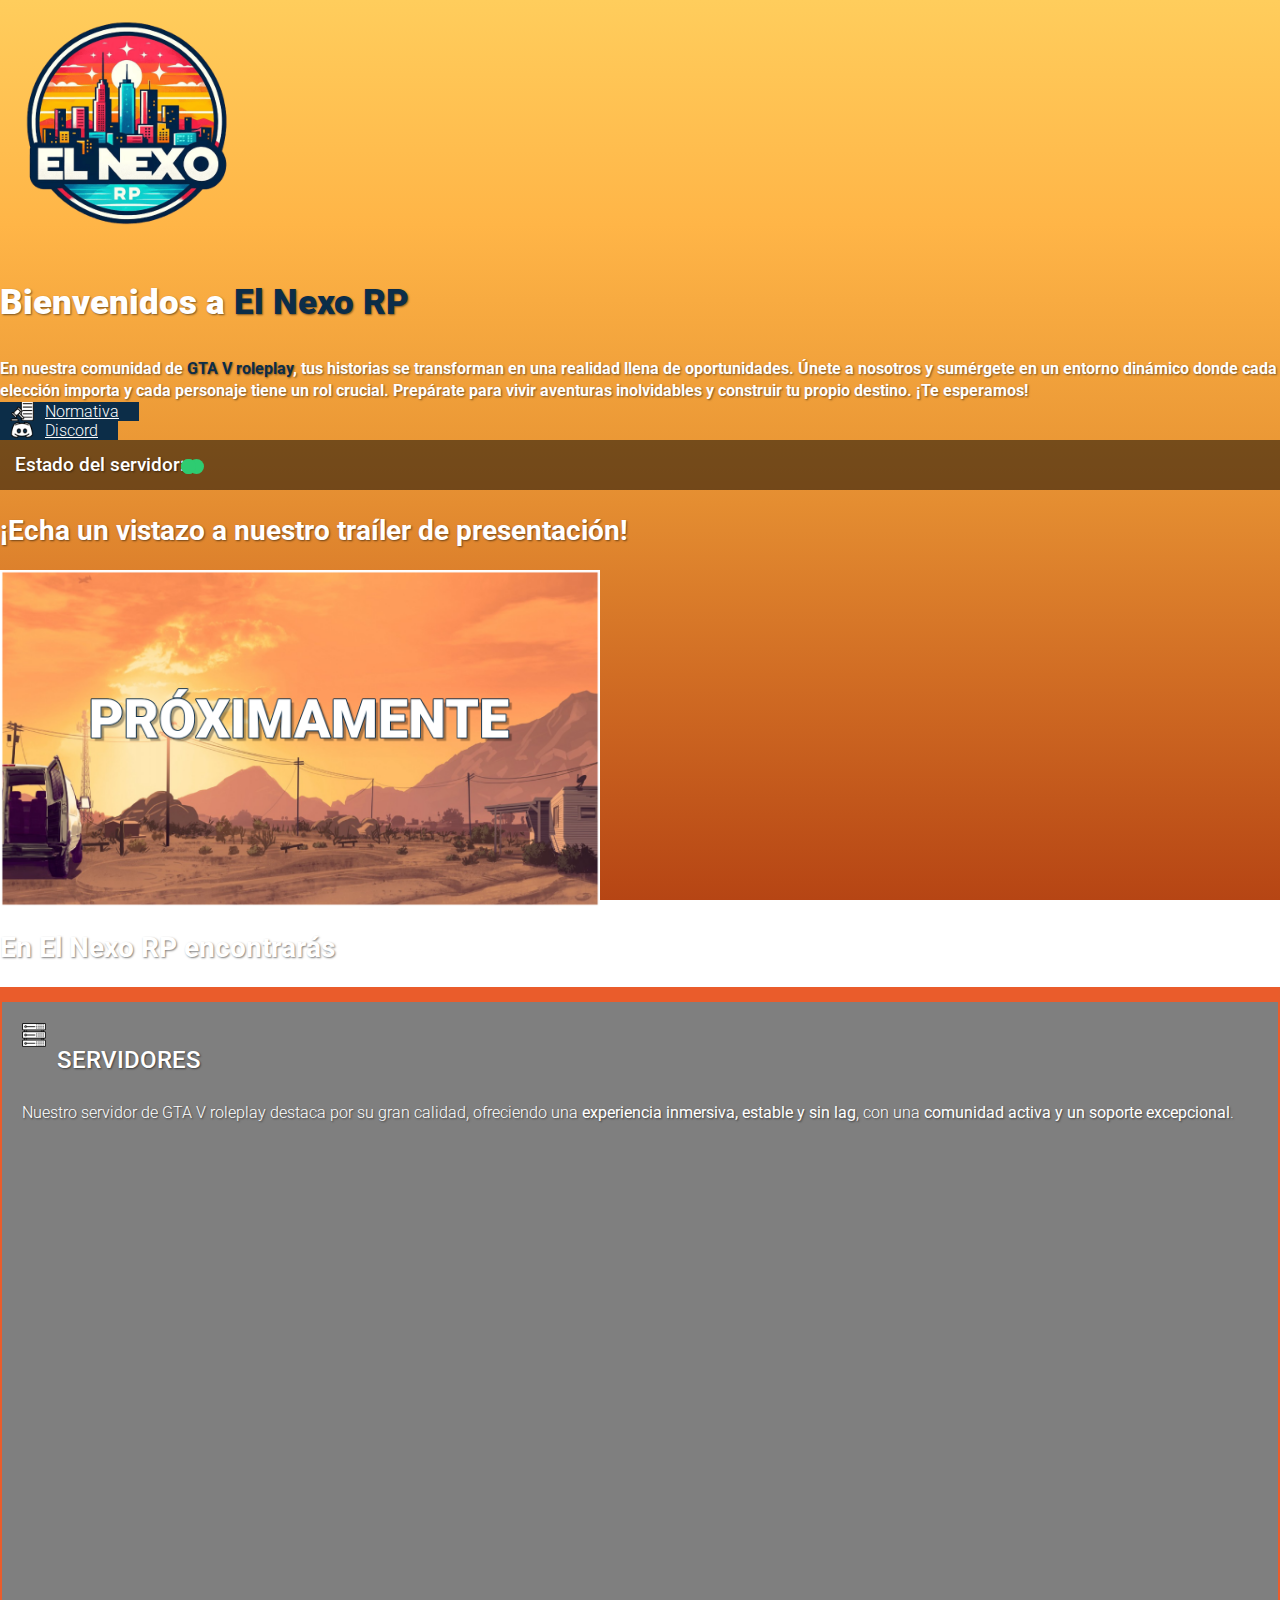
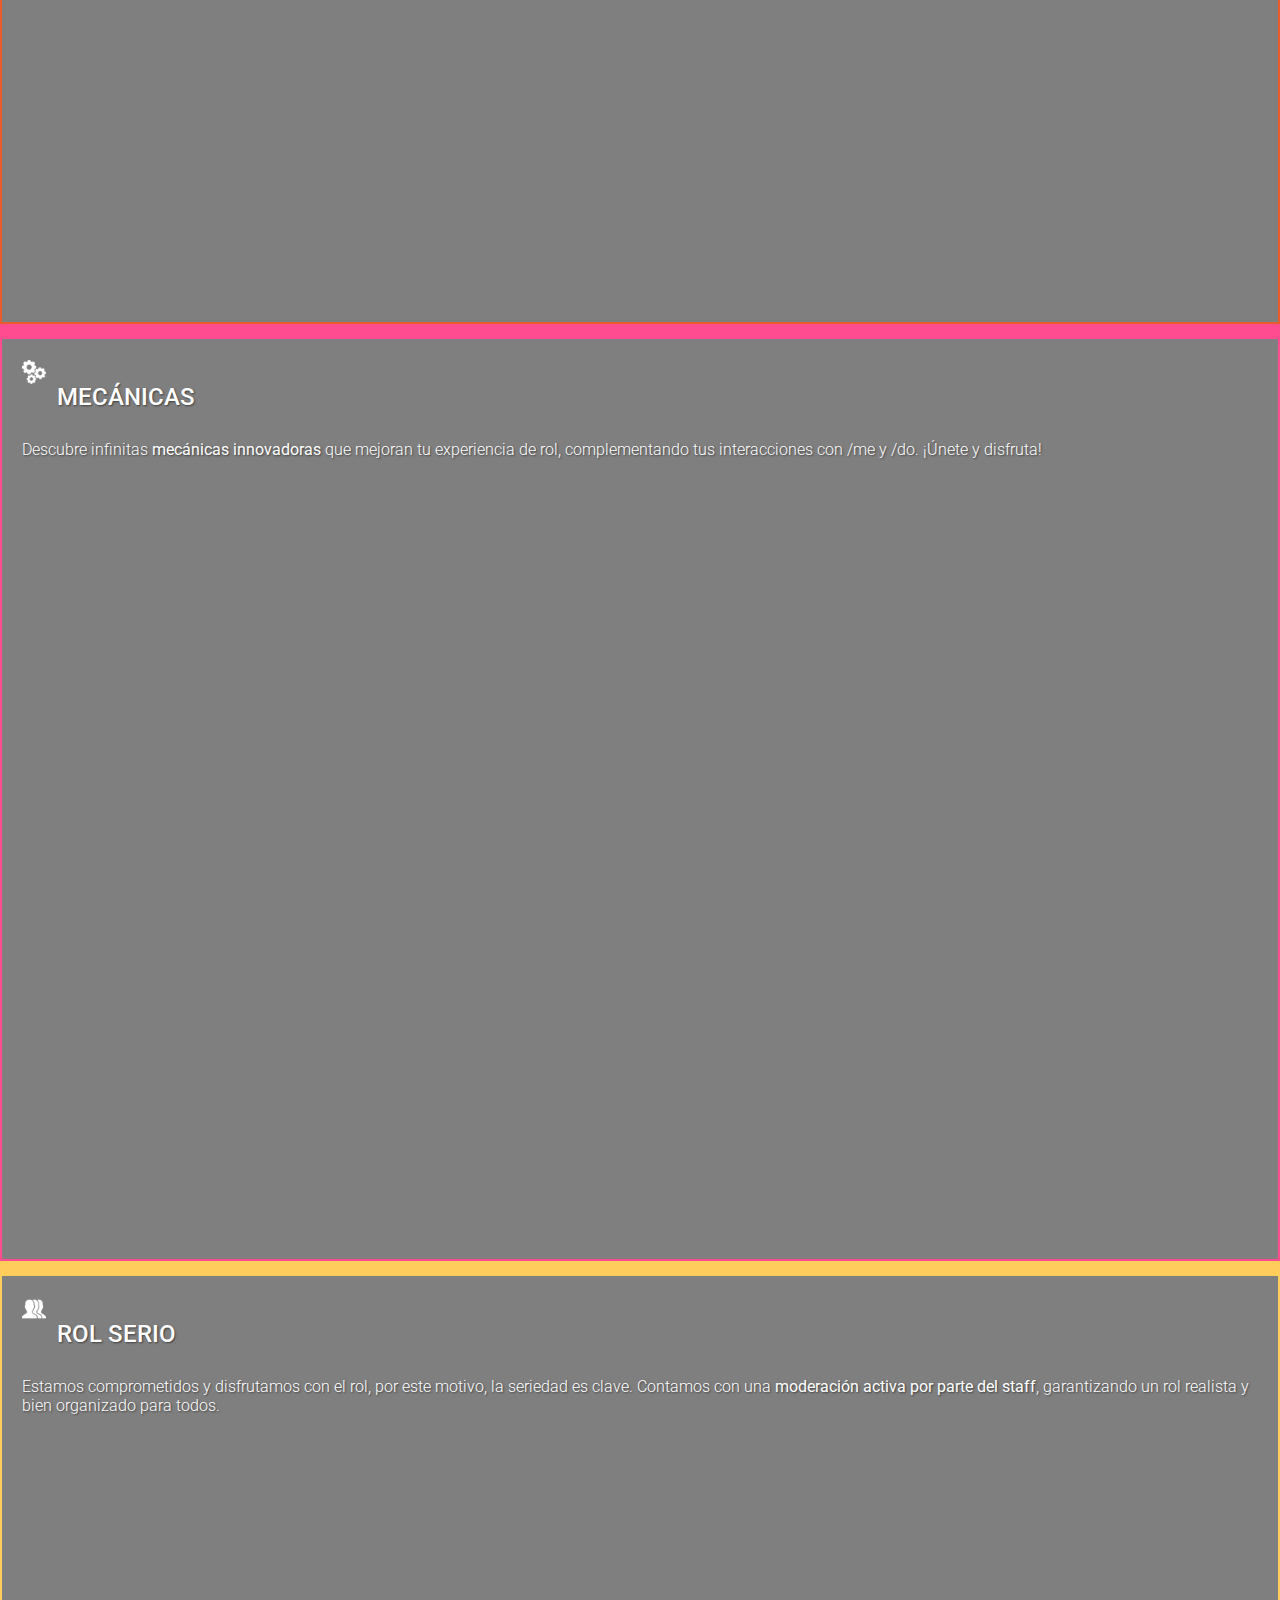
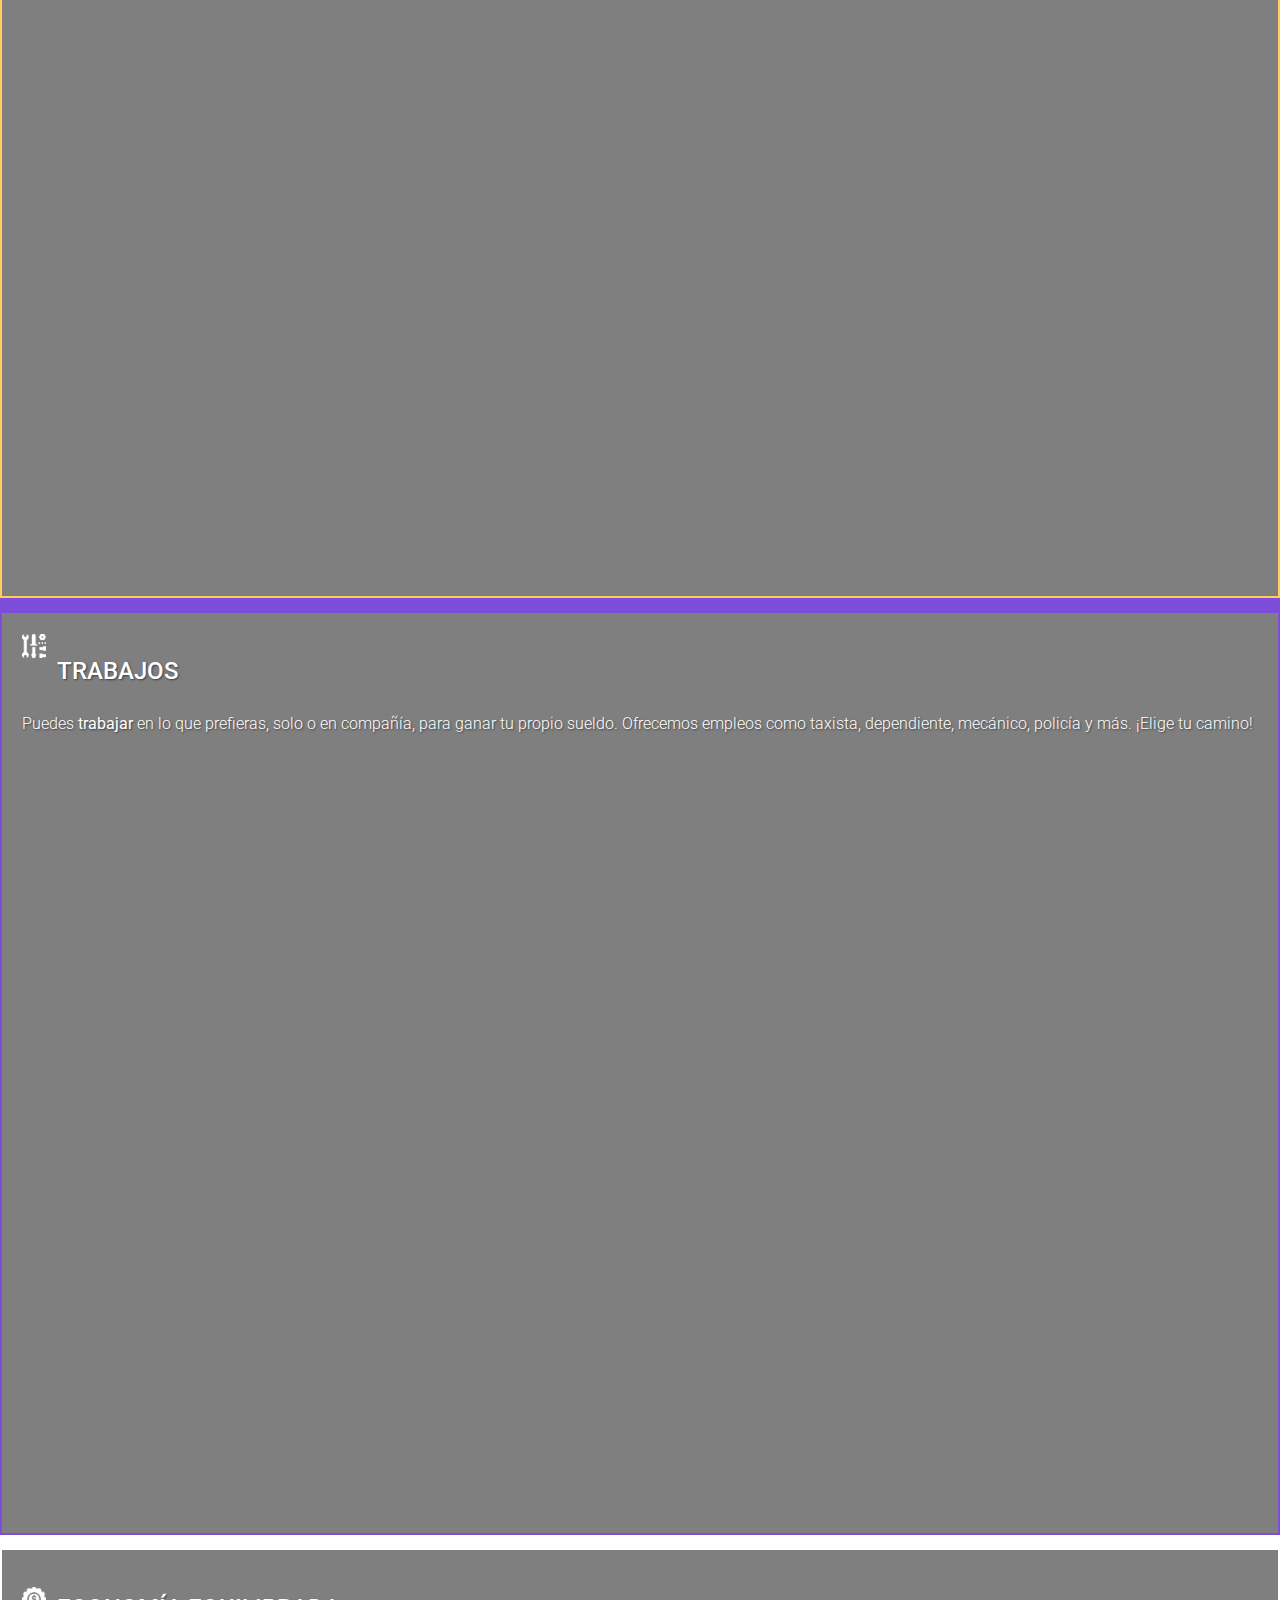
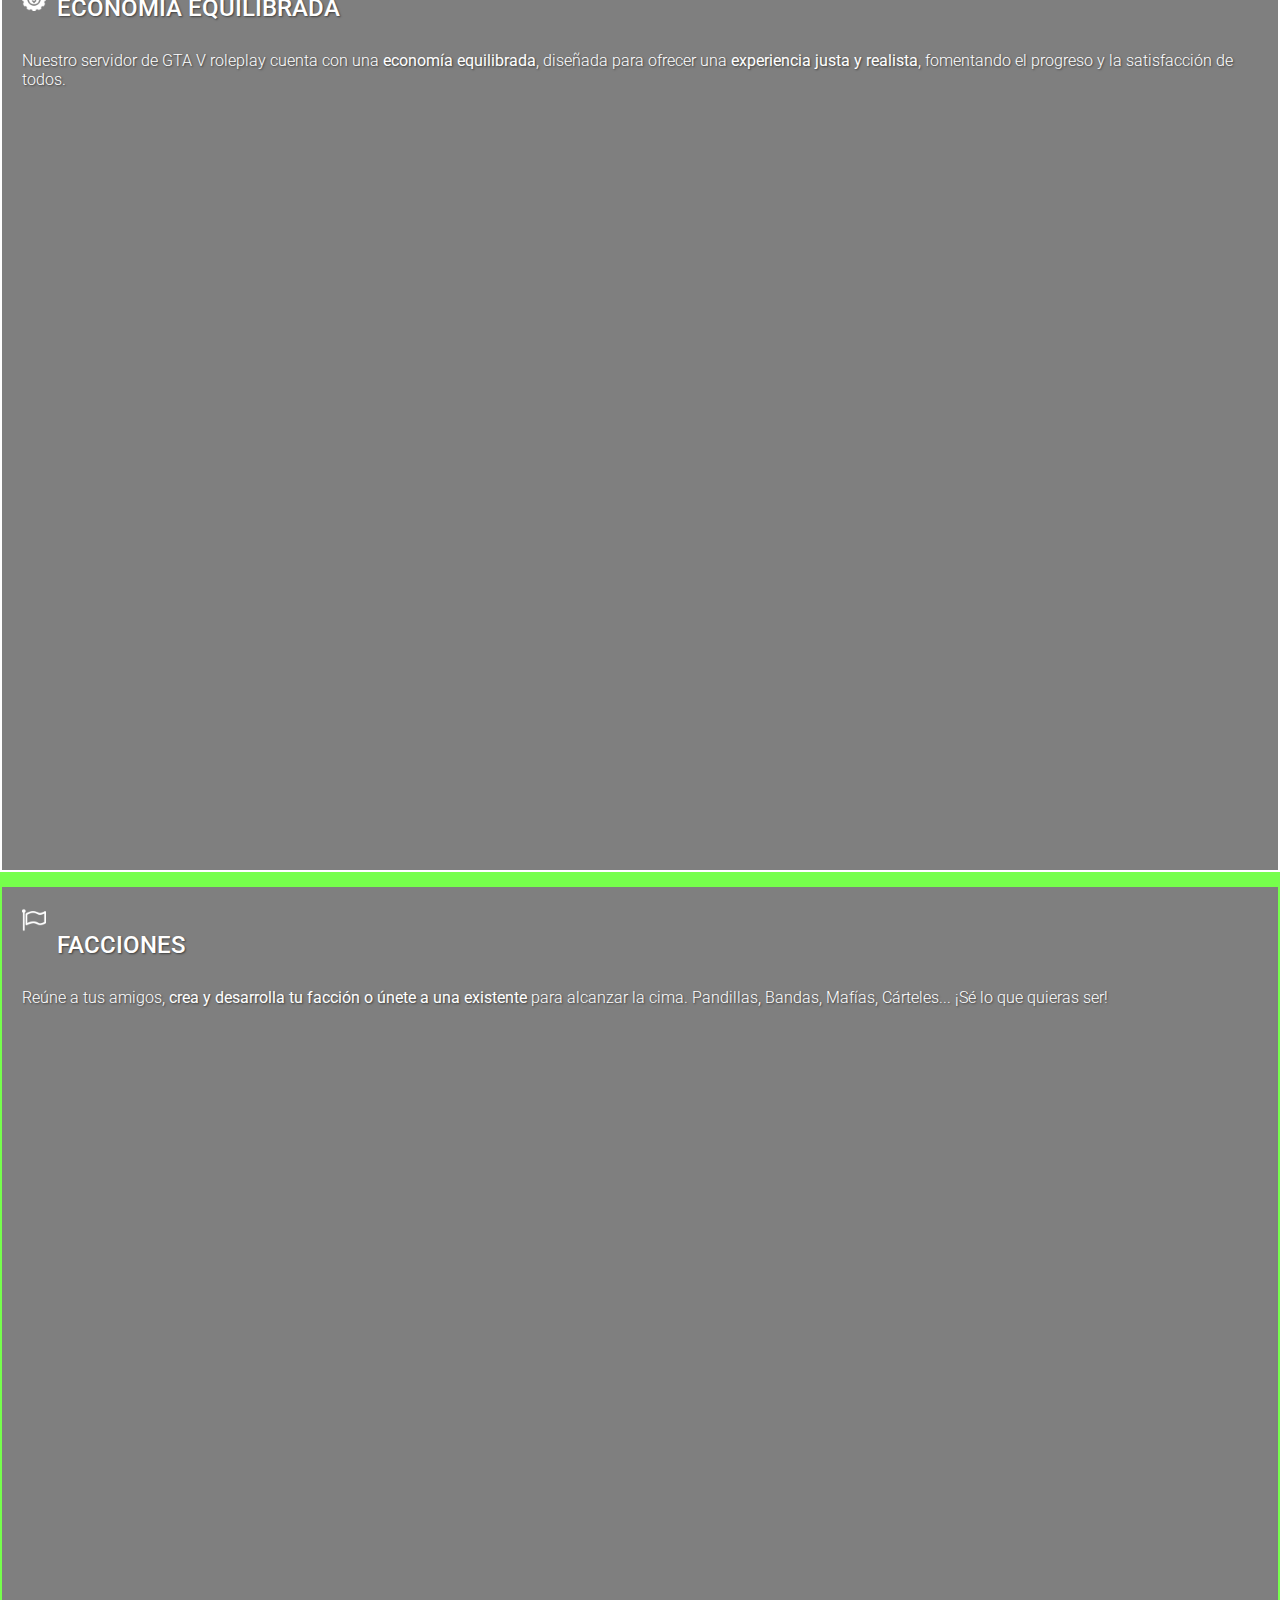
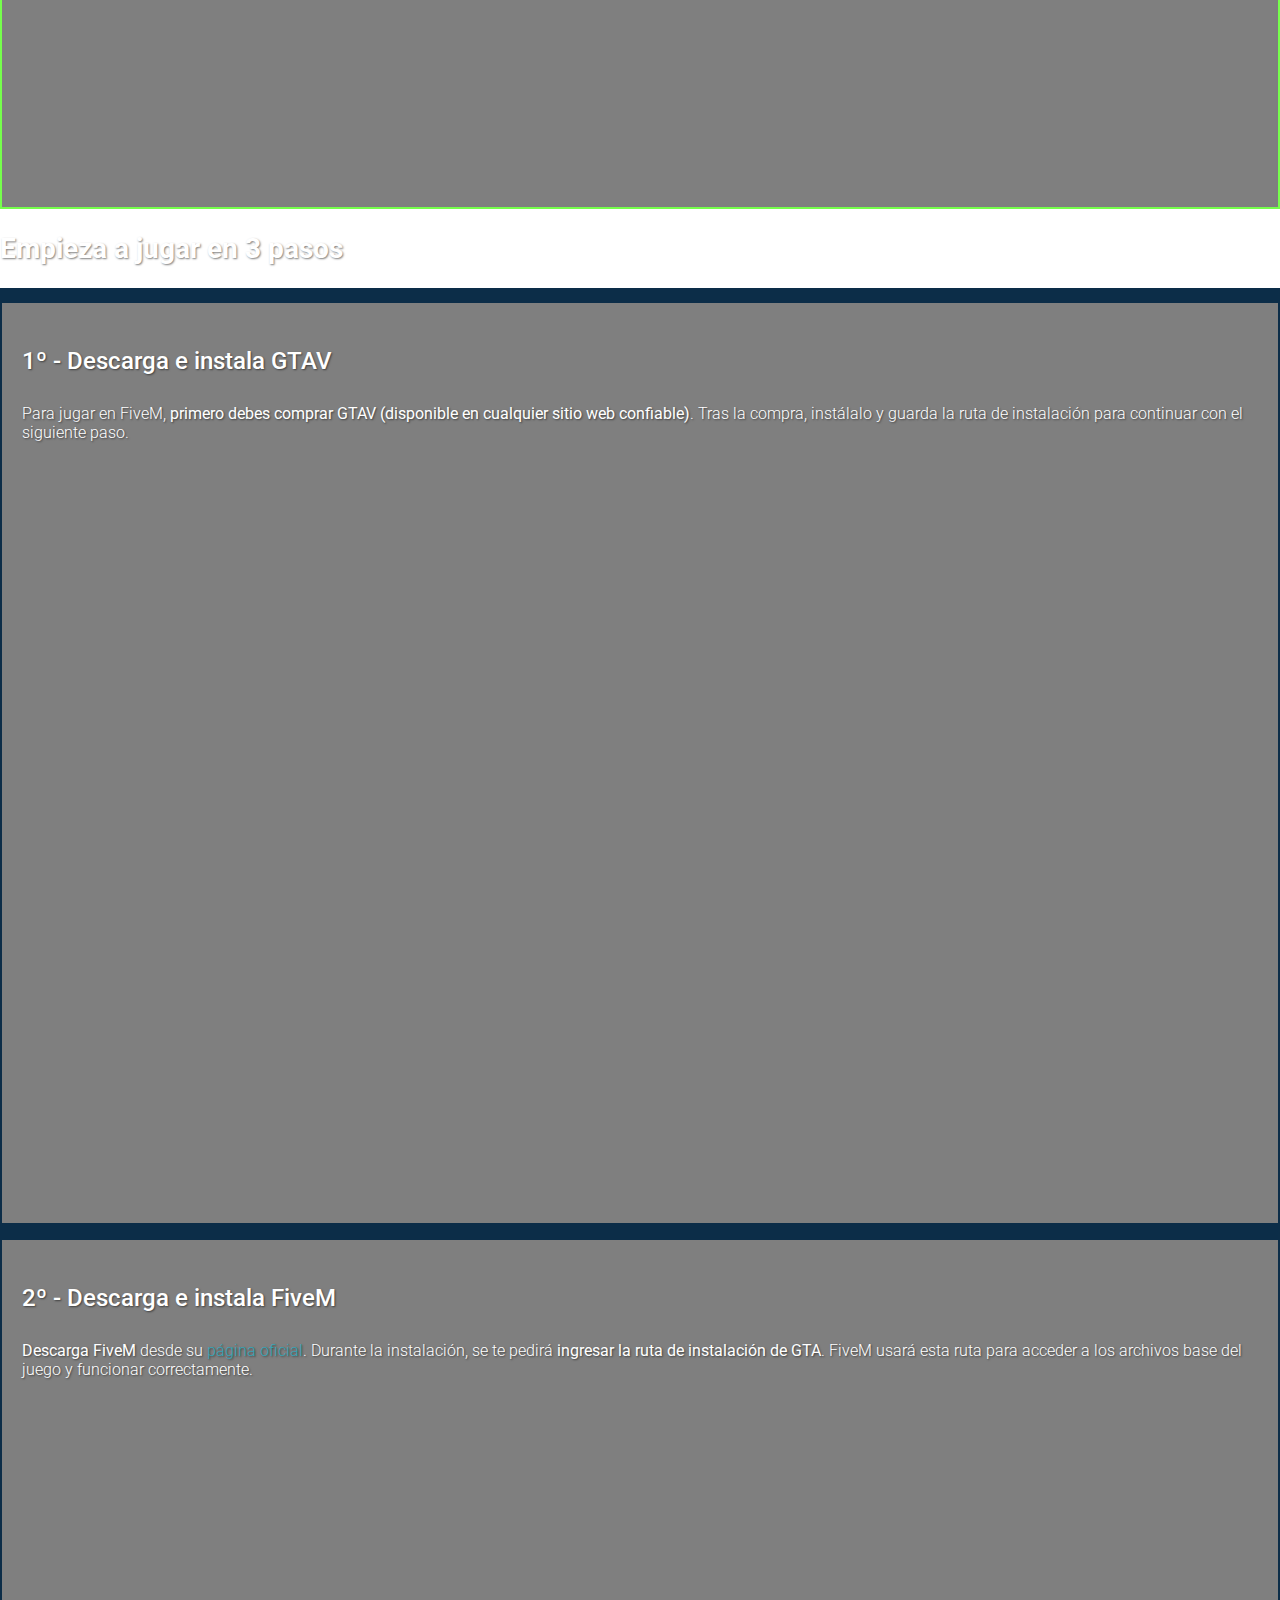
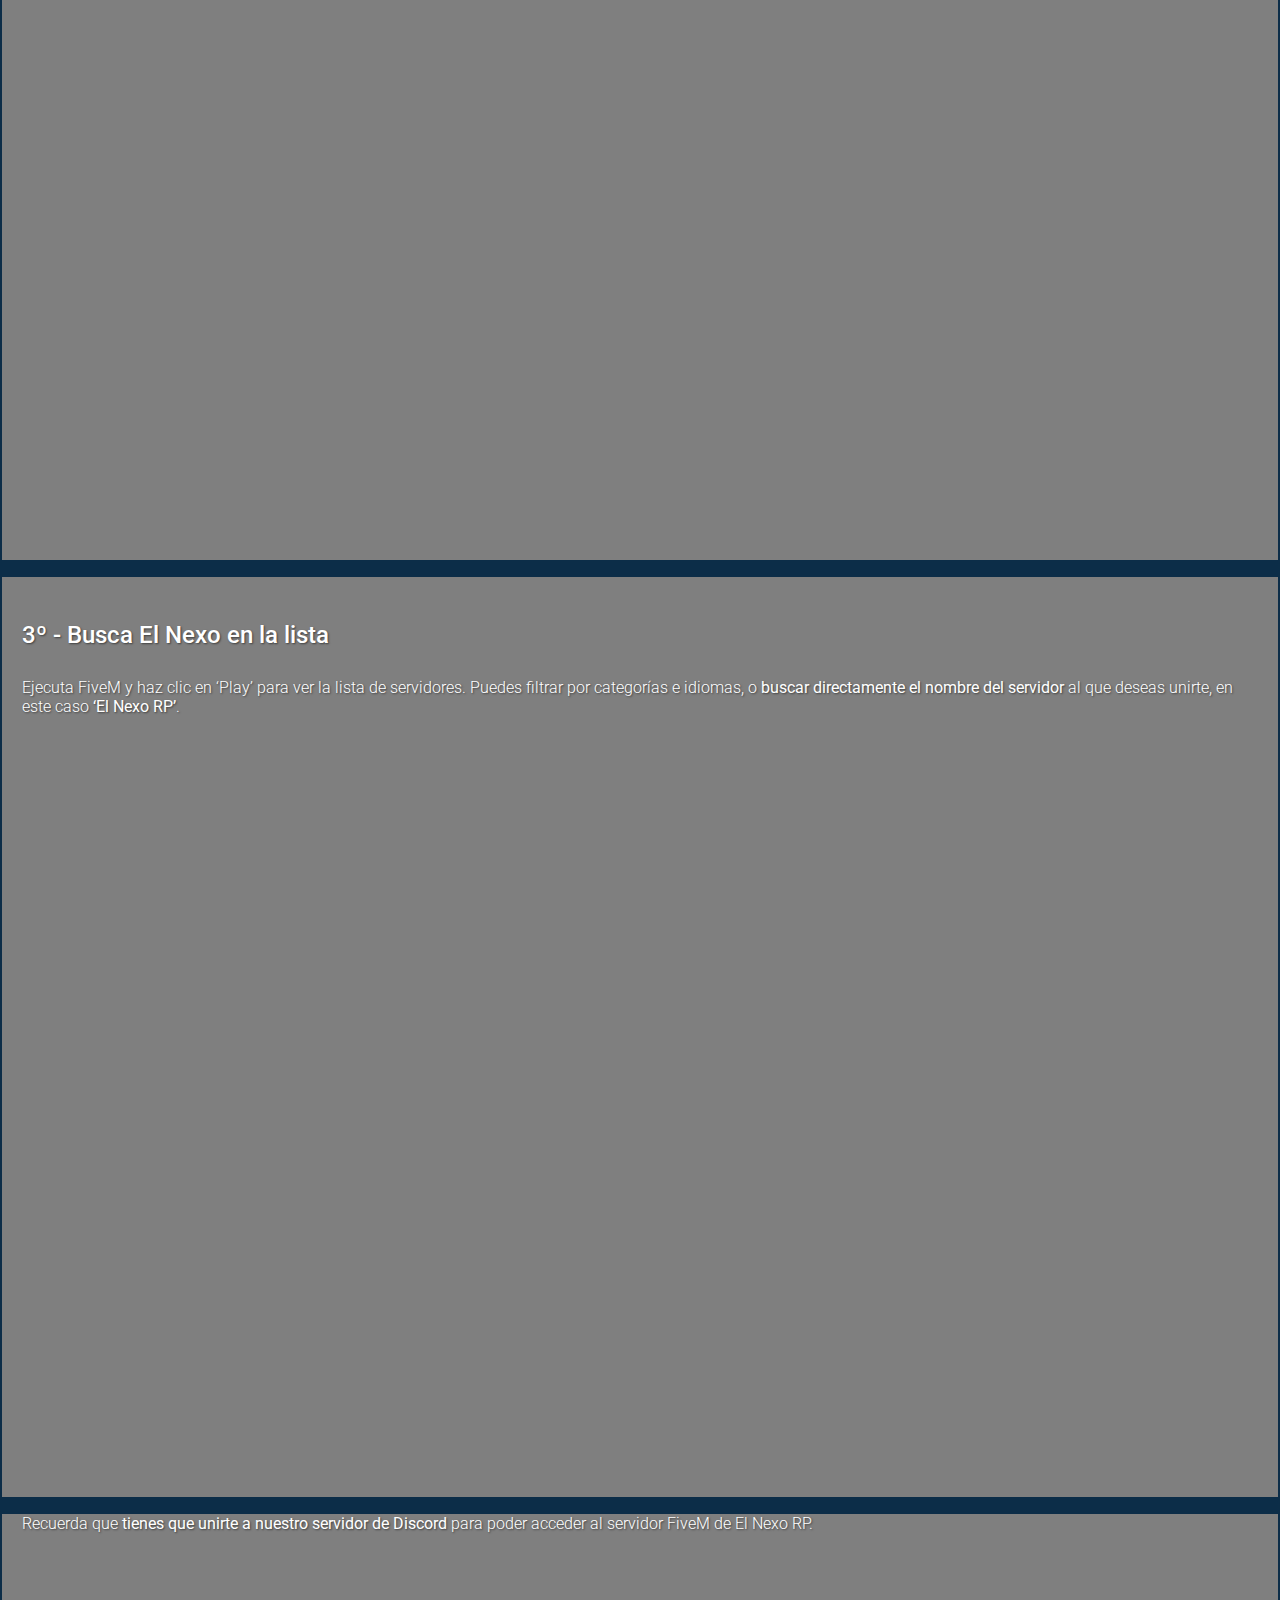
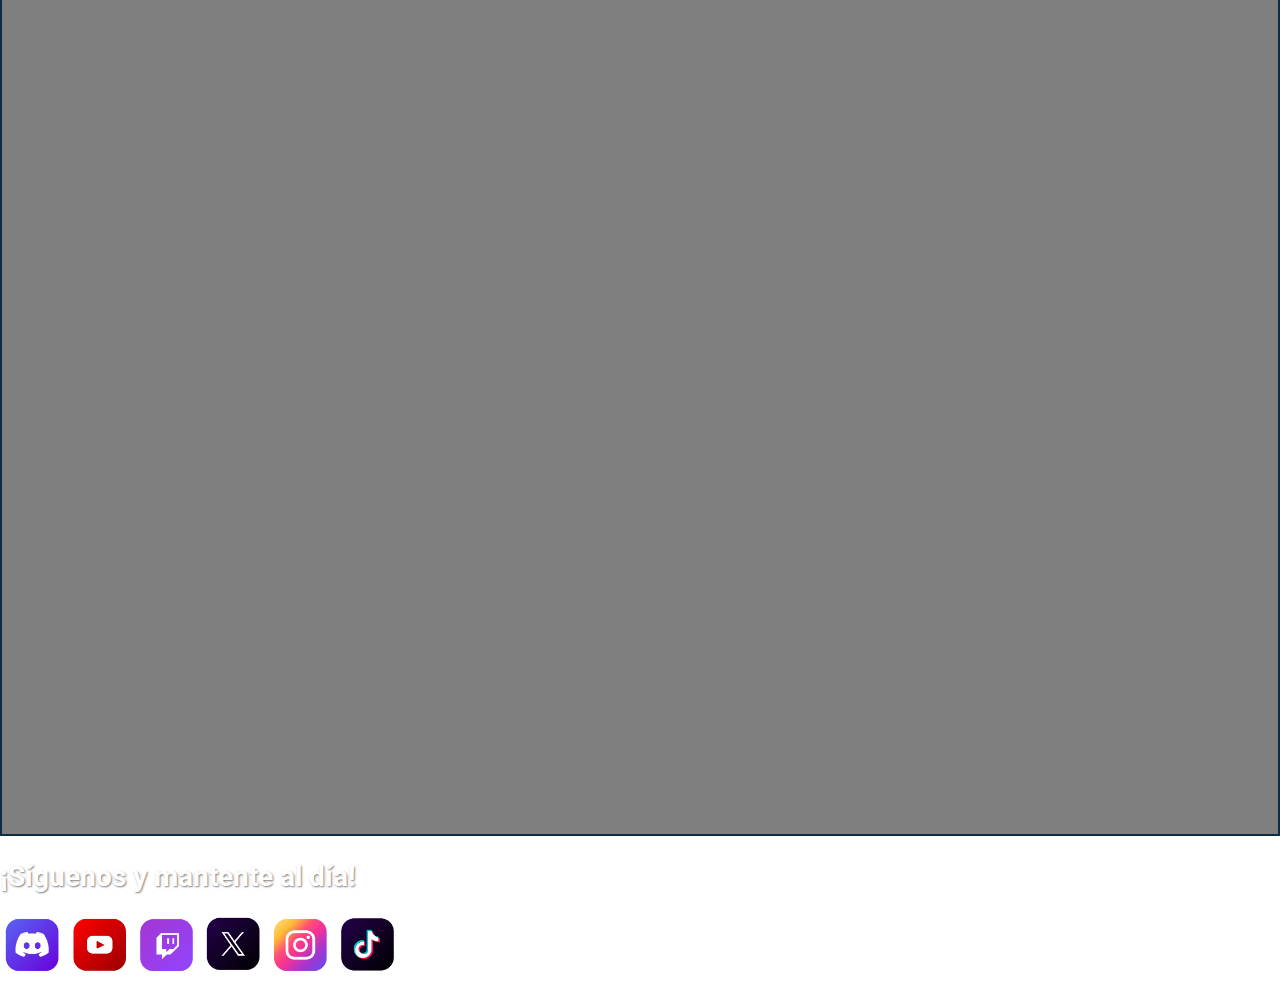
<file: index.html>
<html xmlns="http://www.w3.org/1999/xhtml" dir="ltr" lang="es">
	<head>
		<meta http-equiv="Content-Type" content="text/html; charset=UTF-8" />
		<meta name="viewport" content="width=device-width, initial-scale=1.0, maximum-scale=1.0, user-scalable=0"/>
		<meta name="description" content="Únete a Elnexorp.com, el mejor servidor de roleplay en FiveM en español. Vive experiencias únicas, crea tu propia historia y forma parte de una comunidad apasionada por el roleplay. ¡Te esperamos!">
		<link href="https://cdn.jsdelivr.net/npm/bootstrap@5.0.2/dist/css/bootstrap.min.css" rel="stylesheet" integrity="sha384-EVSTQN3/azprG1Anm3QDgpJLIm9Nao0Yz1ztcQTwFspd3yD65VohhpuuCOmLASjC" crossorigin="anonymous">
		<link rel="stylesheet" type="text/css" href="css/style.css" />
		<title>El Nexo RP | Servidor de rolplay serio en Español</title><!-- poner descripción -->
		<link rel="preconnect" href="https://fonts.googleapis.com">
		<link rel="preconnect" href="https://fonts.gstatic.com" crossorigin>
		<link href="https://fonts.googleapis.com/css2?family=Roboto:ital,wght@0,100;0,300;0,400;0,500;0,700;0,900;1,100;1,300;1,400;1,500;1,700;1,900&display=swap" rel="stylesheet">
		<script src="https://code.jquery.com/jquery-3.7.1.min.js" integrity="sha256-/JqT3SQfawRcv/BIHPThkBvs0OEvtFFmqPF/lYI/Cxo=" crossorigin="anonymous"></script>
		<script src="js/functions.js" ></script>
		<link rel="apple-touch-icon" sizes="180x180" href="img/favicon/apple-touch-icon.png">
		<link rel="icon" type="image/png" sizes="32x32" href="img/favicon/favicon-32x32.png">
		<link rel="icon" type="image/png" sizes="16x16" href="img/favicon/favicon-16x16.png">
		<link rel="manifest" href="img/favicon/site.webmanifest">
		<link rel="mask-icon" href="img/favicon/safari-pinned-tab.svg" color="#5bbad5">
		<meta name="msapplication-TileColor" content="#da532c">
	</head>
	<body>
		<div class="container">
			<div class="row header">
				<div class="col-12 col-md-6 mx-auto logo text-center">
					<img alt="El Nexo RP" src="img/logo.png" />
				</div>
			</div>
			<div class="row">
				<div class="col-12 col-md-6 mx-auto text-center">
					<h1>Bienvenidos a <span class="d-block d-md-block d-lg-inline azulOscuro name">El Nexo RP</span></h1>
				</div>
			</div>
			<div class="row mt-4">
				<div class="col-12 col-md-6 mx-auto text-center info">
					En nuestra comunidad de <span class="azulOscuro">GTA V roleplay</span>, tus historias se transforman en una realidad llena de oportunidades. Únete a nosotros y sumérgete en un entorno dinámico donde cada elección importa y cada personaje tiene un rol crucial. Prepárate para vivir aventuras inolvidables y construir tu propio destino. ¡Te esperamos!
				</div>
			</div>
			<div class="d-flex mt-4 mb-2 pt-3 justify-content-center">
				<div class="text-center acciones">
					<a class="btn accion normativa" href="http://normativa.elnexorp.com" role="button" target="_blank">Normativa</a>
				</div>
				<div class="text-center acciones ms-2">
					<a class="btn accion discord" href="https://discord.gg/5KfbNFmgQa" target="_blank" role="button">Discord</a>
				</div>
			</div>
			<div class="row mt-5">
				<div class="col-9 col-sm-6 col-md-5 col-lg-4 mx-auto">
					<div class="server server-up text-center">
						<div class="server-description align-middle">Estado del servidor:</div>
						<div  id="server-status" class="server-status ms-2 up"></div>
					</div>
				</div>
			</div>
			<div class="row mt-5">
				<div class="col-12 text-center">
					<h2>¡Echa un vistazo a nuestro traíler de presentación!</h2>
				</div>
				<div class="col-12 mt-4 text-center">
					<img src="img/cover.png" style="width: 100%; max-width: 600px;" />
				</div>
			</div>
			<div class="row mt-5 text-center">
				<div class="col-12 text-center">
					<h2>En El Nexo RP encontrarás</h2>
				</div>
				<div class="col-12 mt-4">
					<div class="row row-cols-2 row-cols-lg-5 gx-2">
						<div class="col-12 col-md-6 mx-auto mb-2 pb-2">
							<div class="wrapper tarjeta border-red-orange">
								<div class="titulo servidor"><h3>SERVIDORES</h3></div>
								<div>Nuestro servidor de GTA V roleplay destaca por su gran calidad, ofreciendo una <strong>experiencia inmersiva, estable y sin lag</strong>, con una <strong>comunidad activa y un soporte excepcional</strong>.</div>
							</div>
						</div>
						<div class="col-12 col-md-6 mx-auto mb-2 pb-2">
							<div class="wrapper tarjeta border-pink">
								<div class="titulo mecanicas"><h3>MECÁNICAS</h3></div>
								<div>Descubre infinitas <strong>mecánicas innovadoras</strong> que mejoran tu experiencia de rol, complementando tus interacciones con /me y /do. ¡Únete y disfruta!</div>
							</div>
						</div>

						<div class="col-12 col-md-6 mx-auto mb-2 pb-2">
							<div class="wrapper tarjeta border-yellow">
								<div class="titulo rol"><h3>ROL SERIO</h3></div>
								<div>Estamos comprometidos y disfrutamos con el rol, por este motivo, la seriedad es clave. Contamos con una <strong>moderación activa por parte del staff</strong>, garantizando un rol realista y bien organizado para todos.</div>
							</div>
						</div>
						<div class="col-12 col-md-6 mx-auto mb-2 pb-2">
							<div class="wrapper tarjeta border-violet">
								<div class="titulo trabajos"><h3>TRABAJOS</h3></div>
								<div>Puedes <strong>trabajar</strong> en lo que prefieras, solo o en compañía, para ganar tu propio sueldo. Ofrecemos empleos como taxista, dependiente, mecánico, policía y más. ¡Elige tu camino!</div>
							</div>
						</div>
						<div class="col-12 col-md-6 mx-auto mb-2 pb-2">
							<div class="wrapper tarjeta border-white">
								<div class="titulo economia"><h3>ECONOMÍA EQUILIBRADA</h3></div>	
								<div>Nuestro servidor de GTA V roleplay cuenta con una <strong>economía equilibrada</strong>, diseñada para ofrecer una <strong>experiencia justa y realista</strong>, fomentando el progreso y la satisfacción de todos.</div>
							</div>
						</div>
						<div class="col-12 col-md-6 mx-auto mb-2 pb-2">
							<div class="wrapper tarjeta border-light-green">
								<div class="titulo facciones"><h3>FACCIONES</h3></div>
								<div>Reúne a tus amigos, <strong>crea y desarrolla tu facción o únete a una existente</strong> para alcanzar la cima. Pandillas, Bandas, Mafías, Cárteles... ¡Sé lo que quieras ser!</div>
							</div>
						</div>
					</div>		
				</div>	
			</div>
			<div class="row mt-5 text-center">
				<div class="col-12 text-center">
					<h2>Empieza a jugar en 3 pasos</h2>
				</div>
				<div class="col-12 mt-4">
					<div class="row row-cols-1 row-cols-md-3 gx-2">
						<div class="col-12 col-lg-4 mx-auto mb-2 pb-2">
							<div class="wrapper tarjeta border-dark-blue">
								<div class="titulo"><h3>1º - Descarga e instala GTAV</h3></div>
								<div>Para jugar en FiveM, <strong>primero debes comprar GTAV (disponible en cualquier sitio web confiable)</strong>. Tras la compra, instálalo y guarda la ruta de instalación para continuar con el siguiente paso.</div>
							</div>
						</div>
						<div class="col-12 col-lg-4 mx-auto mb-2 pb-2">
							<div class="wrapper tarjeta border-dark-blue">
								<div class="titulo"><h3>2º - Descarga e instala FiveM</h3></div>
								<div><strong>Descarga FiveM</strong> desde su <a href="https://fivem.net/">página oficial</a>. Durante la instalación, se te pedirá <strong>ingresar la ruta de instalación de GTA</strong>. FiveM usará esta ruta para acceder a los archivos base del juego y funcionar correctamente.</div>
							</div>
						</div>
						<div class="col-12 col-lg-4 mx-auto mb-2 pb-2">
							<div class="wrapper tarjeta border-dark-blue">
								<div class="titulo"><h3>3º - Busca El Nexo en la lista</h3></div>
								<div>Ejecuta FiveM y haz clic en ‘Play’ para ver la lista de servidores. Puedes filtrar por categorías e idiomas, o <strong>buscar directamente el nombre del servidor</strong> al que deseas unirte, en este caso <strong>‘El Nexo RP’</strong>.</div>
							</div>
						</div>
						<div class="col-12 col-md-12 mx-auto mb-2 pb-3">
							<div class="wrapper tarjeta border-dark-blue pt-3 text-center">Recuerda que <strong>tienes que unirte a nuestro servidor de Discord</strong> para poder acceder al servidor FiveM de El Nexo RP.</div>
						</div>
					</div>
										
				</div>	
			</div>	
			<div class="row mt-5 text-center">
				<div class="col-12 text-center">
					<h2>¡Síguenos y mantente al día!</h2>
				</div>
				<div class="col-12 mt-4 social">
					<div class="wrapper">
						<a href="#"><img src="img/icons/discord.png" alt="Discord" title="Síguenos en Discord" /></a>
						<a class="d-none" href="#"><img src="img/icons/youtube.png" alt="Youtube" title="Síguenos en Youtube" /></a>
						<a class="d-none" href="#"><img src="img/icons/twitch.png" alt="Twitch"title="Síguenos en Twitch" /></a>
						<a href="https://x.com/elnexo_rp"><img src="img/icons/twitter.png" alt="Twitter" title="Síguenos en Twitter" /></a>
						<a class="d-none" href="#"><img src="img/icons/instagram.png" alt="Instagram" title="Síguenos en Instagram" /></a>
						<a class="d-none"href="#"><img src="img/icons/tiktok.png" alt="TikTOk" title="Síguenos en TikTOk" /></a>
					</div>	
				</div>	
			</div>
			<div class="row mt-5 pb-2 text-center">
				<div class="col-12 copy">
					&copy; 2024 | El Nexo RP
				</div>
			</div>								
		</div>
	</body>
</html>
</file>
<file: css/style.css>
/** El Nexo RP styles **/

.azulOscuro {
	color: #0C2D48;
}

html {
	width: 100%;
	height: 100%;
	background: linear-gradient(to top, #b64514, #d16d24, #ea9735, #ffb547, #ffcd5c);
	background-attachment: fixed;
}

body {
	width: 100%;
	height: 100%;
    margin: 0;
    font-family: "Roboto", sans-serif;
  	font-weight: 300;
  	font-style: normal;
	font-size: 14px;
	background-color: transparent;
	color: #fff;
}

h1 {
	font-size: 2.5em;
	font-family: 'Roboto', sans-serif;
	font-weight: 900;
	text-shadow: 1px 1px 2px rgba(0, 0, 0, 0.5);
}

h2 {
	font-size: 2em;
	font-family: 'Roboto', sans-serif;
	font-weight: 700;
	text-shadow: 1px 1px 2px rgba(0, 0, 0, 0.5);
}

h3, h4 {
	font-size: 1.5em;
	font-family: 'Roboto', sans-serif;
	font-weight: 500;
	text-shadow: 1px 1px 2px rgba(0, 0, 0, 0.5);
}

.name {
	line-height: 3.8rem;
}

.header .logo img {
	width: 100%;
	max-width: 250px;
}

.info {
	font-size: 1rem;
	line-height: 1.4em;
	font-family: 'Roboto', sans-serif;
	font-weight: 700;
	text-shadow: 1px 1px 2px rgba(0, 0, 0, 0.5);
}

.acciones .accion {
	background-color: #0C2D48;
	color: #FFFFFF;
	font-size: 1rem;
	transition: background 0.3s ease;
}

.acciones .accion:hover {
	background-color: #33A6B8;
	color: #FFFFFF;
}

.acciones .discord {
	background-image: url('../img/icons/btn_discord.png');
	background-repeat: no-repeat;
	background-position: left;
	background-position: 10px;
    background-size: 1.5rem;
	padding-left: 45px;
	padding-right: 20px;
}

.acciones .normativa {
	background-image: url('../img/icons/btn_normativa.png');
	background-repeat: no-repeat;
	background-position: left;
	background-position: 10px;
    background-size: 1.5rem;
	padding-left: 45px;
	padding-right: 20px;
}

.tarjeta {
	text-align: left;
	text-shadow: 1px 1px 2px rgba(0, 0, 0, 0.5);
	font-size: 1rem;
	background-color:rgba(0, 0, 0, 0.5);
	padding: 0 15px 20px 20px;
	height: 100%;
}

.tarjeta .titulo {
	padding-top: 10px;
	margin-top: 10px;
	padding-bottom: 5px;
}

.tarjeta .servidor {
	background-image: url('../img/icons/servidor.png');
	background-repeat: no-repeat;
	background-position-y: 11px;
    background-size: 1.5rem;
    padding-left: 35px;
}

.tarjeta .rol {
    background-image: url('../img/icons/rol.png');
    background-repeat: no-repeat;
	background-position-y: 11px;
    background-size: 1.5rem;
    padding-left: 35px;
}

.tarjeta .economia {
	background-image: url('../img/icons/economia.png');
	background-repeat: no-repeat;
	background-position-y: 41%;
    background-size: 1.5rem;
    padding-left: 35px;
}

.tarjeta .mecanicas {
	background-image: url('../img/icons/mecanicas.png');
	background-repeat: no-repeat;
	background-position-y: 11px;
    background-size: 1.5rem;
    padding-left: 35px;
}

.tarjeta .trabajos {
	background-image: url('../img/icons/trabajos.png');
	background-repeat: no-repeat;
	background-position-y: 11px;
    background-size: 1.5rem;
    padding-left: 35px;
}

.tarjeta .facciones {
	background-image: url('../img/icons/facciones.png');
	background-repeat: no-repeat;
	background-position-y: 11px;
    background-size: 1.5rem;
    padding-left: 35px;
}

.border-red-orange {
    border-top: 15px solid #ea5c2b !important;
	border-left: 2px solid #ea5c2b !important;
	border-right: 2px solid #ea5c2b !important;
	border-bottom: 2px solid #ea5c2b !important;
}

.border-yellow {
    border-top: 15px solid #ffcd5c !important;
	border-left: 2px solid #ffcd5c !important;
	border-right: 2px solid #ffcd5c !important;
	border-bottom: 2px solid #ffcd5c !important;
}

.border-pink {
    border-top: 15px solid #ff4b8f !important;
	border-left: 2px solid #ff4b8f !important;
	border-right: 2px solid #ff4b8f !important;
	border-bottom: 2px solid #ff4b8f !important;
}

.border-violet {
    border-top: 15px solid #7d4cdb !important;
	border-left: 2px solid #7d4cdb !important;
	border-right: 2px solid #7d4cdb !important;
	border-bottom: 2px solid #7d4cdb !important;
}

.border-white {
    border-top: 15px solid #FFFFFF !important;
	border-left: 2px solid #FFFFFF !important;
	border-right: 2px solid #FFFFFF !important;
	border-bottom: 2px solid #FFFFFF !important;
}

.border-light-green {
    border-top: 15px solid #76ff4c !important;
	border-left: 2px solid #76ff4c !important;
	border-right: 2px solid #76ff4c !important;
	border-bottom: 2px solid #76ff4c !important;
}

.border-dark-blue {
    border-top: 15px solid #0C2D48 !important;
	border-left: 2px solid #0C2D48 !important;
	border-right: 2px solid #0C2D48 !important;
	border-bottom: 2px solid #0C2D48 !important;
}a

.nota {
	background-color:rgba(0, 0, 0, 0.5);
	padding: 15px 0;
	font-size: 1.3em;
	font-family: 'Roboto', sans-serif;
	text-shadow: 1px 1px 2px rgba(0, 0, 0, 0.5);
}

.tarjeta a {
	text-decoration: none;
	color: #33A6B8;
}

.tarjeta a:hover {
	text-decoration: none;
	color: #002446;
}

.social img {
	width: 64px;
}

/* SEVER STATUS */
.server {
	text-align: left;
	text-shadow: 1px 1px 2px rgba(0, 0, 0, 0.5);
	font-size: 1rem;
	background-color:rgba(0, 0, 0, 0.5);
	padding: 15px;
	width: 100%;
}

.server-description {
	display: inline-block;
	font-size: 1.2rem;
	text-shadow: 1px 1px 2px rgba(0, 0, 0, 0.5);
	font-weight: 500;
	line-height: 1.2rem;
}

.server-status {
	width: 15px;
	height: 15px;
	border-radius: 50%;
	content: "";
	display: inline-block;
	position: relative;
    top: 3px;
}

.server-status::before,
.server-status::after {
	position: absolute;
	vertical-align: middle;
	width: 15px;
	height: 15px;
	border-radius: 50%;
	margin-left: -8px;
}
  
.server-status::before {
	content: "";
	animation: bounce 1.5s infinite;
}
.server-status::after {
	content: "";
	animation: bounce 1.5s -0.4s infinite;
}
.up,
.up::before,
.up::after {
	background: #2ECC71;
}
.down,
.down::before,
.down::after {
	background: #E74C3C;
}
.warn,
.warn::before,
.warn::after {
	background: #F1C40F;
}
  
@keyframes bounce {
	0% {
	  transform: scale(1);
	  -webkit-transform: scale(1);
	  opacity: 1;
	}
	100% {
	  transform: scale(2);
	  -webkit-transform: scale(2);
	  opacity: 0;
	}
}
  
@-webkit-keyframes bounce {
	0% {
	  transform: scale(1);
	  -webkit-transform: scale(1);
	  opacity: 1;
	}
	100% {
	  transform: scale(2);
	  -webkit-transform: scale(2);
	  opacity: 0;
	}
}
</file>
